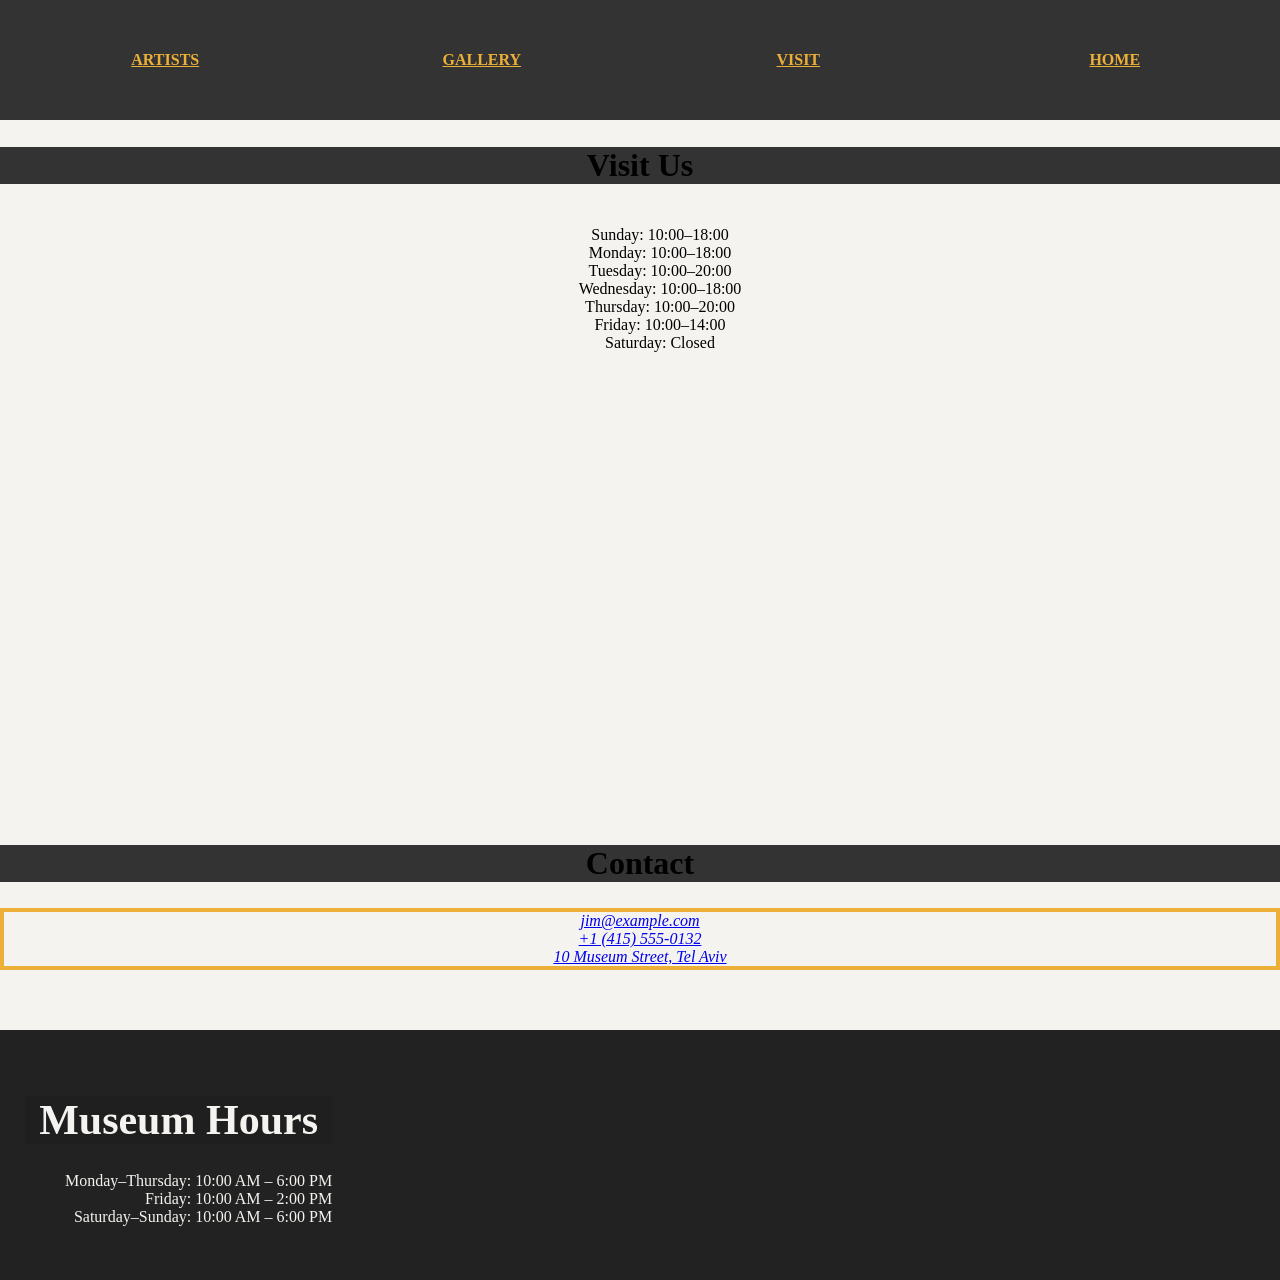
<file: visit.html>
<!doctype html>
<html lang="en">
  <head>
    <meta charset="UTF-8" />
    <meta name="viewport" content="width=device-width, initial-scale=1.0" />
    <title>Mini Art Museum - Visit Contact</title>
    <link rel="stylesheet" href="css/style.css" />
  </head>
  <body>
     <header>
    <section >
  <nav>
    <ul>
        <li class="mini-card">
            <a href="artists.html">artists</a>
        </li>

        <li class="mini-card">
            <a href="gallery.html">gallery</a>
        </li>

        <li class="mini-card">
            <a href="visit.html">visit</a>
        </li>
        <li class="mini-card">
            <a href="index.html">home</a>
        </li>
    </ul>
</nav>
  </section class="card">
    </header>
   <h2>Visit Us</h2>
   <ul class="card-visit">
    <li>Sunday: 10:00–18:00</li>
    <li>Monday: 10:00–18:00</li>
    <li>Tuesday: 10:00–20:00</li>
    <li>Wednesday: 10:00–18:00</li>
    <li>Thursday: 10:00–20:00</li>
    <li>Friday: 10:00–14:00</li>
    <li>Saturday: Closed</li>
   </ul>
   <iframe id="maps-visit" src="https://www.google.com/maps/embed?pb=!1m18!1m12!1m3!1d3377.5575241984707!2d34.846336884833505!3d32.16223738116202!2m3!1f0!2f0!3f0!3m2!1i1024!2i768!4f13.1!3m3!1m2!1s0x151d480d93935789%3A0x2039bc558cd031a1!2z157XldeW15nXkNeV158g15TXqNem15zXmdeUINec15DXnteg15XXqiDXoteb16nXldeV15nXqg!5e0!3m2!1siw!2sil!4v1791288315824!5m2!1siw!2sil" width="705" height="450" style="border:0  #ecb039;" allowfullscreen="" loading="lazy" referrerpolicy="strict-origin-when-cross-origin"></iframe>
   <h2>Contact</h2>
   <address>
  <a href="Email: museum@example.com">jim@example.com</a><br />
  <a href="tel:+14155550132">+1 (415) 555‑0132</a><br />
  <a href="Address: 10 Museum Street, Tel Aviv">10 Museum Street, Tel Aviv</a>
</address>

  <footer>
      <div id="Museum_Hours">
        <h1>Museum Hours</h1>
        <ul>
          <li>Monday–Thursday: 10:00 AM – 6:00 PM</li>
          <li>Friday: 10:00 AM – 2:00 PM</li>
          <li> Saturday–Sunday: 10:00 AM – 6:00 PM</li>
        </ul>
      </div>
      <iframe id="maps"
        src="https://www.google.com/maps/embed?pb=!1m18!1m12!1m3!1d3377.5575241984707!2d34.846336884833505!3d32.16223738116202!2m3!1f0!2f0!3f0!3m2!1i1024!2i768!4f13.1!3m3!1m2!1s0x151d480d93935789%3A0x2039bc558cd031a1!2z157XldeW15nXkNeV158g15TXqNem15zXmdeUINec15DXnteg15XXqiDXoteb16nXldeV15nXqg!5e0!3m2!1siw!2sil!4v1791288315824!5m2!1siw!2sil"
        width="600" height="450" style="border:0;" allowfullscreen="" loading="lazy"
        referrerpolicy="strict-origin-when-cross-origin"></iframe>
    </footer>

  </body>
</html>
</file>
<file: css/style.css>
body {
    background-color: #f5f3ef;
    display: flex;
    flex-direction: column;
    min-height: 100vh;
    margin: 0;
}
#title  {
    background-color: #333333;
    color: #ecb039;
    display: flex;
    justify-content: center;
    align-items: center;
    margin-left: 150px;
    margin-right: 150px;
}

h1 {
    background-color: #1f1f1f;
    font-size: 42px;
    text-align: center;
}

h2 {
    background-color: #333333;
    font-size: 32px;
    text-align: center;
}

nav a {
    text-transform: uppercase;
    font-weight: bold;
}

nav ul {
    display: flex;
    gap: 10px;
    justify-content: start;
    padding: 0;
    margin: 0;
}

header nav a {
    color: #ecb039;
    text-transform: uppercase;
    font-weight: bold;
}

nav {
    background-color: #333333;
    padding: 10px 12px;
    }

.previews {
    display: flex;
    gap: 30px;
    justify-content: center;
    
}
#logo{
    display: flex;
    justify-content: center;
     align-items: center;
    margin: 30px auto;

}
footer {
    background-color: #222222;
    color: #f5f3ef;
    padding: 25px;
    display: flex;
    justify-content: space-between;
    align-items: center;
    margin-top: 60px;
}

.card {
    position: relative;
    width: 250px;
    height: 300px;
}
.card a {
    color: #ecb039;
    font-weight: bold;
}

.card figure {
    position: absolute;
    top: 0;
    left: 0;
    width: 100%;
    height: 100%;
    margin: 0;
}
.card figure img {
    width: 100%;
    height: 100%;
    object-fit: cover;
}


.card img {
    width: 100%;
    height: auto;
  
}

.card p {
    text-align: center;

}

.mini-card {

    width: 80px;
    height: 40px;
    display: flex;
    justify-content: center;
    align-items: center;
    margin: 30px auto;


}

.mini-card p {
    text-align: center;
    
}

#maps {
    height: 200px;
    width: 550px;
    border-radius: 8px;

}
#maps-visit {
    position: relative;
    left: 21%;
}
address{
    text-align: center;
    border: 4px  #ecb039 solid;
}

button {
    background-color: #ecb039;
    display: flex;
    justify-content: center;
    align-items: center;
    width: 90px;
    height: 80px;
    border-radius: 8px;
    margin: 30px auto;
}

#btn-back {
    text-align: center;
    color: wheat;
    display: flex;
}
.card-visit{
    text-align: center;

}
ul{
    list-style: none;
}
#Museum_Hours {
    text-align: right;
}

.artist-card {
    border: 1px solid #d6d0c8;
    border-radius: 12px;
    background-color: #ffffff;
    width: 600px;
    margin: 20px auto;
}
.artist-card figure {
    text-align: center;
}
.artist-card img {
    max-width: 100%;
    height: auto;
}
.thumbnail {
    display: inline;
    border: 2px solid #d6d0c8;
    border-radius: 8px;
    margin-right: 20px;
}

#Vincent-van-Gogh {
    color: #355C7D;
}

#Claude-Monet {
    color: #6B8068;
}

#rembrandt-van-Rijn {
    color: #8A6842;
}

#welcome {
    font-size: 22px;
    color: #555555;
    width: 700px;
    text-align: center;
    display: flex;
    margin: 30px auto;
}

main article h2 {
    color: #7a5c3e;
    font-size: 28px;
    font-weight: bold;
}

footer p {
    color: #f5f3ef;
    font-size: 14px;
    text-align: center;
}

#pic1,
#pic4,
#pic7 {
    width: 300px;
    border-radius: 8px;
}

#pic2,
#pic5,
#pic8 {
    width: 220px;
    border-radius: 8px;
}

#pic3,
#pic6,
#pic9 {
    width: 340px;
    border-radius: 8px;
}

#popap1,
#popap2,
#popap3,
#popap4,
#popap5,
#popap6,
#popap7,
#popap8,
#popap9 {
    display: none;
}

#popap1:target,
#popap2:target,
#popap3:target,
#popap4:target,
#popap5:target,
#popap6:target,
#popap7:target,
#popap8:target,
#popap9:target {
    display: block;
}

#welcom-museum2 {
    color: #ecb039;
    font-size: 25px;
    text-align: center;
}

/* Q6
1.
For example,
h2 {
 color: black; 
 } 
.visit {
 color: red; 
 }
 if h2 has color: black and .visit has color: red, the red color wins because the class selector .
 visit is more specific than the type selector h2
**********
2.
Calculate score :
main article h2---(0.0.3)
#welcome       ---(1.0.0)
#pic2,#pic5,#pic8---(3.0.0)

*/
</file>
